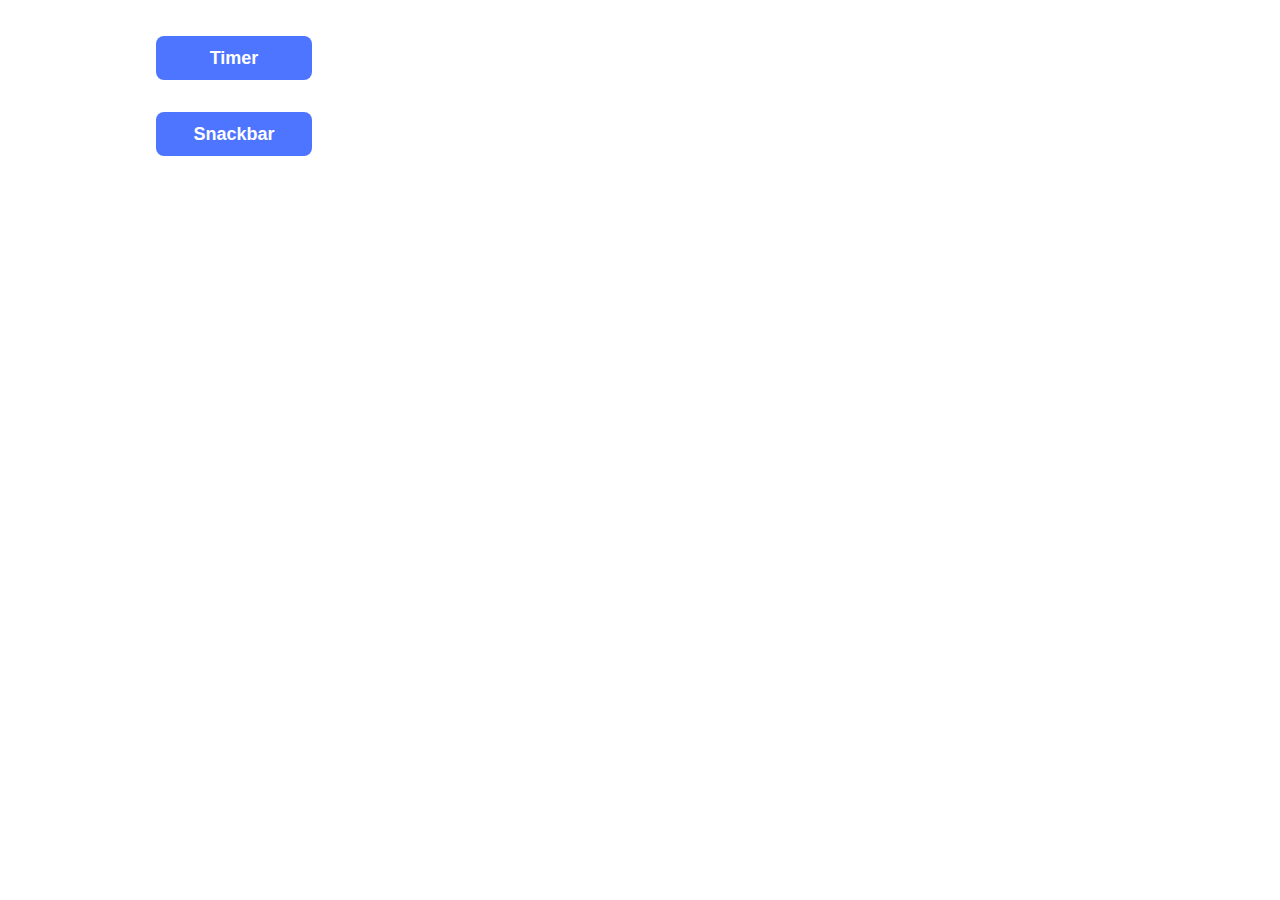
<file: src/index.html>
<!DOCTYPE html>
<html lang="en">
  <head>
    <meta charset="UTF-8" />
    <link rel="icon" type="image/svg+xml" href="/favicon.svg" />
    <meta name="viewport" content="width=device-width, initial-scale=1.0" />
    <title>goit-js-hw-10</title>
    <link rel="stylesheet" href="./css/styles.css" />
  </head>
  <body>
    <nav>
      <ul>
        <li><a href="./1-timer.html" class="main-button">Timer</a></li>
        <li><a href="./2-snackbar.html" class="main-button">Snackbar</a></li>
      </ul>
    </nav>
  </body>
</html>
</file>
<file: src/css/styles.css>
/**
  |============================
  | include css partials with
  | default @import url()
  |============================
*/
@import url('./reset.css');
@import url('./vite-promo.css');
@import url('./header.css');

:root {
  font-family: Montserrat, Inter, Avenir, Helvetica, Arial, sans-serif;
  font-size: 16px;
  line-height: 24px;
  font-weight: 400;

  color: #242424;
  background-color: rgba(255, 255, 255, 0.87);

  font-synthesis: none;
  text-rendering: optimizeLegibility;
  -webkit-font-smoothing: antialiased;
  -moz-osx-font-smoothing: grayscale;
  -webkit-text-size-adjust: 100%;
}
* {
  box-sizing: border-box;
}

body {
  margin-top: 36px;
  margin-left: 156px;
}

/* #region MAIN PAGE */

.main-button {
  display: flex;
  justify-content: center;
  font-size: 18px;
  font-weight: bold;
  text-decoration: none;
  color: #fff;
  background-color: #4e75ff;
  padding: 10px 20px;
  border-radius: 8px;
  width: 156px;
  margin-top: 32px;
}

.main-button:hover {
  background-color: #6c8cff;
}

.nav.home {
  margin-bottom: 12px;
}

.nav.home a:hover {
  font-weight: bold;
}

/* #endregion MAIN PAGE*/

/* #region TIMER */
.timer {
  display: flex;
  /* justify-content: center; */
}

.field {
  margin-top: 32px;
  display: flex;
  flex-direction: column;
  align-items: center;
  margin-bottom: 24px;
  margin-right: 24px;
}

.value {
  font-weight: 400;
  font-size: 40px;
  line-height: 120%;
  letter-spacing: 0.04em;
  color: #2e2f42;
}

.label {
  font-weight: 400;
  font-size: 16px;
  line-height: 150%;
  color: #2e2f42;
  text-transform: uppercase;
}

input {
  width: 272px;
  height: 40px;
}

#datetime-picker {
  padding: 8px 12px;
  border: 1px solid #808080;
  border-radius: 4px;
  width: 272px;
  height: 40px;
  margin-right: 8px;

  font-family: Montserrat;
  font-weight: 400;
  font-size: 16px;
  line-height: 150%;
  letter-spacing: 0.04em;
  color: #2e2f42;
  cursor: pointer;
}

button {
  border-radius: 8px;
  padding: 8px 16px;
  width: 75px;
  height: 40px;
  background: #4e75ff;
  border: none;

  font-weight: 500;
  font-size: 16px;
  line-height: 150%;
  letter-spacing: 0.04em;
  color: #fff;

  /* margin-left: 8px; */
}

button:hover {
  background: #6c8cff;
}

button:disabled {
  background: #cfcfcf;
  color: #989898;
}
/* #endregion Timer */

/* #region CALENDAR */

.flatpickr-rContainer,
.numInputWrapper,
.flatpickr-months,
.flatpickr-time.time24hr {
  background: #f5f5f5;
}
/* #endregion CALENDAR */

/* .iziToast-body {
  margin-top: auto;
} */

/* #region SNACKBAR */

button[type='submit'] {
  border-radius: 8px;
  padding: 8px 16px;
  width: 360px;
  height: 40px;
  background: #4e75ff;
  margin-top: 24px;
}

button[type='submit']:hover {
  background: #6c8cff;
}

/* .form label[type='number'] {
  display: flex;
  flex-direction: column;
  align-items: flex-start;
} */

label input[type='number'] {
  border: 1px solid #808080;
  border-radius: 4px;
  width: 360px;
  height: 40px;

  font-family: var(--font-family);
  font-weight: 400;
  font-size: 16px;
  line-height: 150%;
  letter-spacing: 0.04em;
  color: #2e2f42;

  padding: 8px 16px;

  margin-top: 8px;
  display: flex;
  margin-bottom: 16px;
}

fieldset {
  border: 1px solid #808080;
  border-radius: 4px;
  width: 360px;
  height: 78px;
  outline: none;

  display: flex;
  align-items: center;
  justify-content: space-around;
  margin: 0 0;
}

input[type='radio'] {
  border-radius: 14px;
  width: 20px;
  height: 20px;
}

.form fieldset label {
  display: flex;
}
</file>
